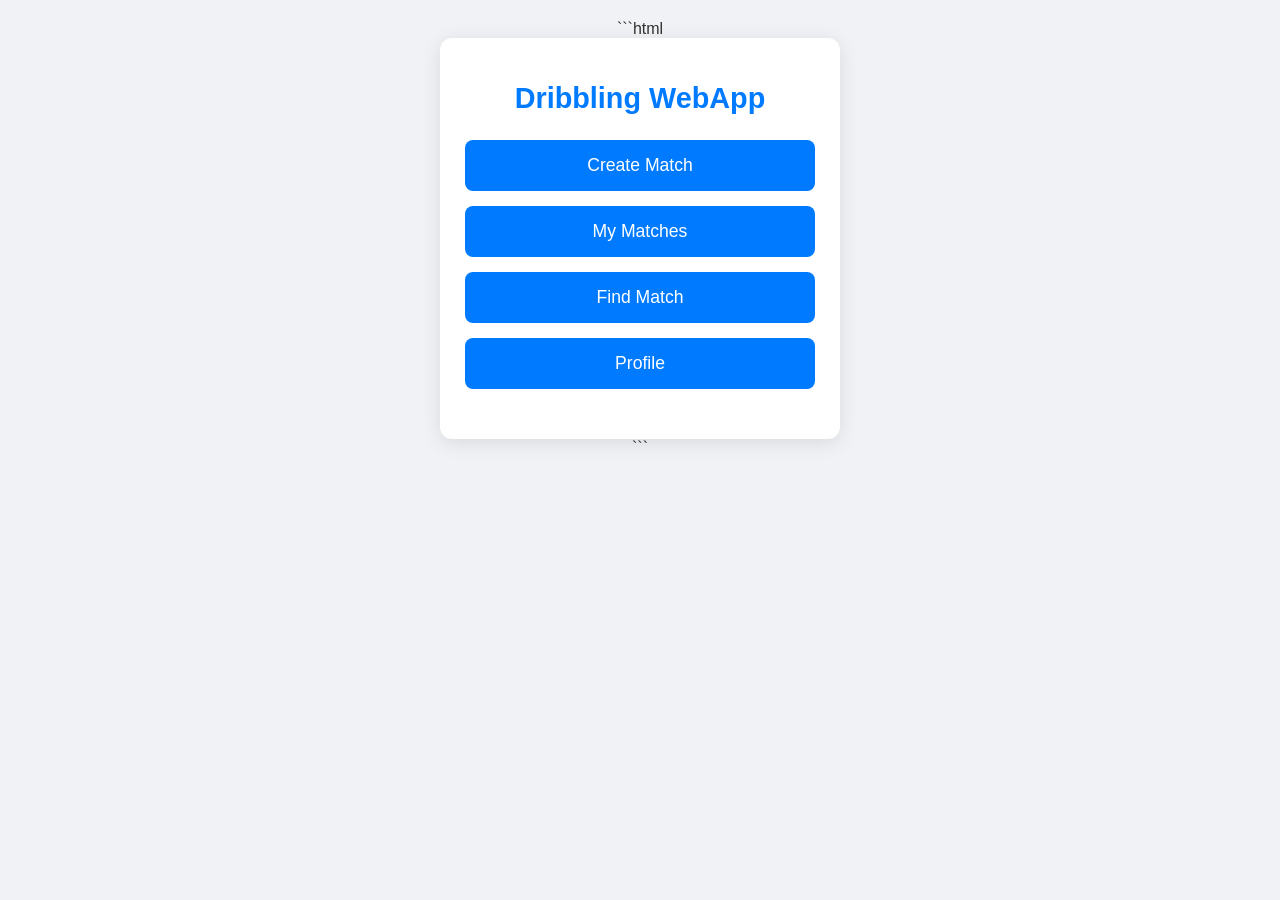
<file: index.html>
```html
<!DOCTYPE html>
<html lang="en">
<head>
    <meta charset="UTF-8">
    <meta name="viewport" content="width=device-width, initial-scale=1.0">
    <title>Dribbling WebApp</title>
    <!-- Telegram WebApp API script -->
    <script src="https://telegram.org/js/telegram-web-app.js"></script>
    <style>
        body {
            font-family: 'Segoe UI', Tahoma, Geneva, Verdana, sans-serif;
            margin: 0;
            padding: 20px;
            background-color: #f0f2f5;
            color: #333;
            display: flex;
            flex-direction: column;
            align-items: center;
            min-height: 100vh;
            box-sizing: border-box;
        }
        .container {
            background-color: #fff;
            padding: 25px;
            border-radius: 12px;
            box-shadow: 0 4px 20px rgba(0, 0, 0, 0.1);
            width: 100%;
            max-width: 400px;
            box-sizing: border-box;
        }
        h1 {
            color: #007bff;
            text-align: center;
            margin-bottom: 25px;
            font-size: 1.8em;
        }
        .button-group {
            display: flex;
            flex-direction: column;
            gap: 15px;
            margin-bottom: 25px;
        }
        button {
            background-color: #007bff;
            color: white;
            padding: 15px 20px;
            border: none;
            border-radius: 8px;
            font-size: 1.1em;
            cursor: pointer;
            transition: background-color 0.3s ease, transform 0.1s ease;
            width: 100%;
            box-sizing: border-box;
        }
        button:hover {
            background-color: #0056b3;
            transform: translateY(-2px);
        }
        button:active {
            transform: translateY(0);
        }
        .matches-container {
            background-color: #e9ecef;
            padding: 15px;
            border-radius: 8px;
            border: 1px solid #dee2e6;
            max-height: 300px;
            overflow-y: auto;
            margin-top: 20px;
        }
        .match-item {
            background-color: #fff;
            border: 1px solid #ced4da;
            border-radius: 6px;
            padding: 10px;
            margin-bottom: 10px;
            font-size: 0.95em;
        }
        .match-item:last-child {
            margin-bottom: 0;
        }
        .match-item strong {
            color: #007bff;
        }
        /* Responsive adjustments */
        @media (max-width: 600px) {
            body {
                padding: 15px;
            }
            .container {
                padding: 20px;
                border-radius: 8px;
            }
            h1 {
                font-size: 1.6em;
                margin-bottom: 20px;
            }
            button {
                padding: 12px 15px;
                font-size: 1em;
            }
            .button-group {
                gap: 10px;
            }
        }
    </style>
</head>
<body>
    <div class="container">
        <h1>Dribbling WebApp</h1>

        <div class="button-group">
            <button id="createMatchBtn">Create Match</button>
            <button id="myMatchesBtn">My Matches</button>
            <button id="findMatchBtn">Find Match</button>
            <button id="profileBtn">Profile</button>
        </div>

        <div id="matchesContainer" class="matches-container" style="display: none;">
            <h2>Your Matches</h2>
            <div id="matchesList"></div>
        </div>
    </div>

    <script>
        const BACKEND_URL = "https://functions.yandexcloud.net/d4ej3b807khm2o439oml";
        const matchesContainer = document.getElementById('matchesContainer');
        const matchesList = document.getElementById('matchesList');

        // Initialize Telegram WebApp
        document.addEventListener('DOMContentLoaded', () => {
            if (window.Telegram && window.Telegram.WebApp) {
                Telegram.WebApp.ready();
                Telegram.WebApp.expand();
                console.log('Telegram WebApp initialized and expanded.');
            } else {
                console.warn('Telegram WebApp API not available. Running in standalone mode.');
            }
        });

        // Feature 1: Create Match
        document.getElementById('createMatchBtn').addEventListener('click', async () => {
            const name = prompt("Enter Match Name:");
            if (!name) return;

            const dateTime = prompt("Enter Date & Time (YYYY-MM-DD HH:MM):");
            // Basic validation for date-time format
            const dateTimeRegex = /^\d{4}-\d{2}-\d{2} \d{2}:\d{2}$/;
            if (!dateTime || !dateTimeRegex.test(dateTime)) {
                alert("❌ Invalid Date & Time format. Please use YYYY-MM-DD HH:MM.");
                return;
            }

            const location = prompt("Enter Location:");
            if (!location) return;

            const matchData = {
                name: name,
                date: dateTime,
                location: location
            };

            try {
                const response = await fetch(BACKEND_URL, {
                    method: 'POST',
                    headers: {
                        'Content-Type': 'application/json'
                    },
                    body: JSON.stringify(matchData)
                });

                if (response.ok) {
                    alert("✅ Match created!");
                } else {
                    const errorText = await response.text();
                    alert(`❌ Error creating match: ${response.status} - ${errorText}`);
                }
            } catch (error) {
                console.error('Error creating match:', error);
                alert("❌ Error creating match. Please check your network connection.");
            }
        });

        // Feature 2: My Matches
        document.getElementById('myMatchesBtn').addEventListener('click', async () => {
            matchesList.innerHTML = ''; // Clear previous matches
            matchesContainer.style.display = 'none'; // Hide container initially

            try {
                const response = await fetch(BACKEND_URL, {
                    method: 'GET',
                    headers: {
                        'Accept': 'application/json'
                    }
                });

                if (response.ok) {
                    const matches = await response.json();
                    if (matches.length === 0) {
                        alert("No matches yet");
                    } else {
                        matchesContainer.style.display = 'block'; // Show container
                        matches.forEach(match => {
                            const matchItem = document.createElement('div');
                            matchItem.classList.add('match-item');
                            matchItem.innerHTML = `
                                <strong>Match Name:</strong> ${match.name}<br>
                                <strong>Date & Time:</strong> ${match.date}<br>
                                <strong>Location:</strong> ${match.location}
                            `;
                            matchesList.appendChild(matchItem);
                        });
                    }
                } else {
                    const errorText = await response.text();
                    alert(`❌ Error fetching matches: ${response.status} - ${errorText}`);
                }
            } catch (error) {
                console.error('Error fetching matches:', error);
                alert("❌ Error fetching matches. Please check your network connection.");
            }
        });

        // Feature 3: Find Match
        document.getElementById('findMatchBtn').addEventListener('click', () => {
            alert("🔍 Match search is under development");
        });

        // Feature 4: Profile
        document.getElementById('profileBtn').addEventListener('click', () => {
            if (window.Telegram && window.Telegram.WebApp && Telegram.WebApp.initDataUnsafe && Telegram.WebApp.initDataUnsafe.user) {
                const user = Telegram.WebApp.initDataUnsafe.user;
                const firstName = user.first_name || "N/A";
                const userId = user.id || "N/A";
                alert(`👤 Name: ${firstName}\n🆔 ID: ${userId}`);
            } else {
                alert("Telegram user data not available. Please open this WebApp from Telegram.");
            }
        });
    </script>
</body>
</html>
```
</file>
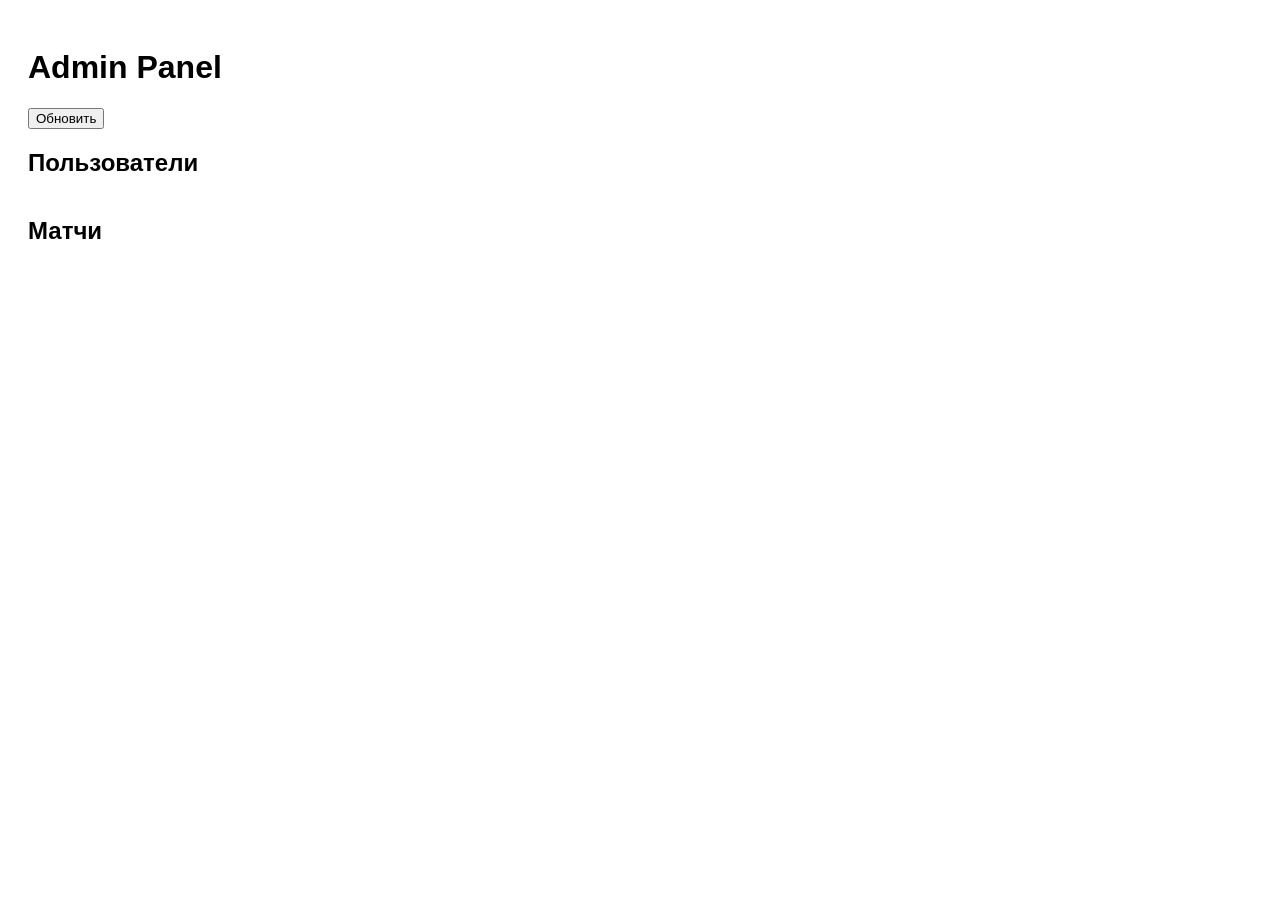
<file: admin/index.html>
<!doctype html><html lang="ru"><head><meta charset="UTF-8"><meta name="viewport" content="width=device-width, initial-scale=1.0"><title>Dribbling Admin</title><style>body{font-family:Arial;padding:20px}table{border-collapse:collapse;width:100%}td,th{border:1px solid #ccc;padding:8px}</style></head><body><h1>Admin Panel</h1><button onclick="load()">Обновить</button><h2>Пользователи</h2><table id="users"></table><h2>Матчи</h2><table id="matches"></table><script>
const api=localStorage.getItem('api')||'http://localhost:8000';
async function load(){const [u,m]=await Promise.all([fetch(api+'/admin/users').then(r=>r.json()),fetch(api+'/admin/matches').then(r=>r.json())]);document.getElementById('users').innerHTML='<tr><th>ID</th><th>Username</th><th>Blocked</th></tr>'+u.map(x=>`<tr><td>${x.telegram_id}</td><td>${x.username||''}</td><td>${x.is_blocked}</td></tr>`).join('');document.getElementById('matches').innerHTML='<tr><th>Title</th><th>City</th><th>Status</th></tr>'+m.map(x=>`<tr><td>${x.title}</td><td>${x.city}</td><td>${x.status}</td></tr>`).join('')}
load();
</script></body></html>
</file>
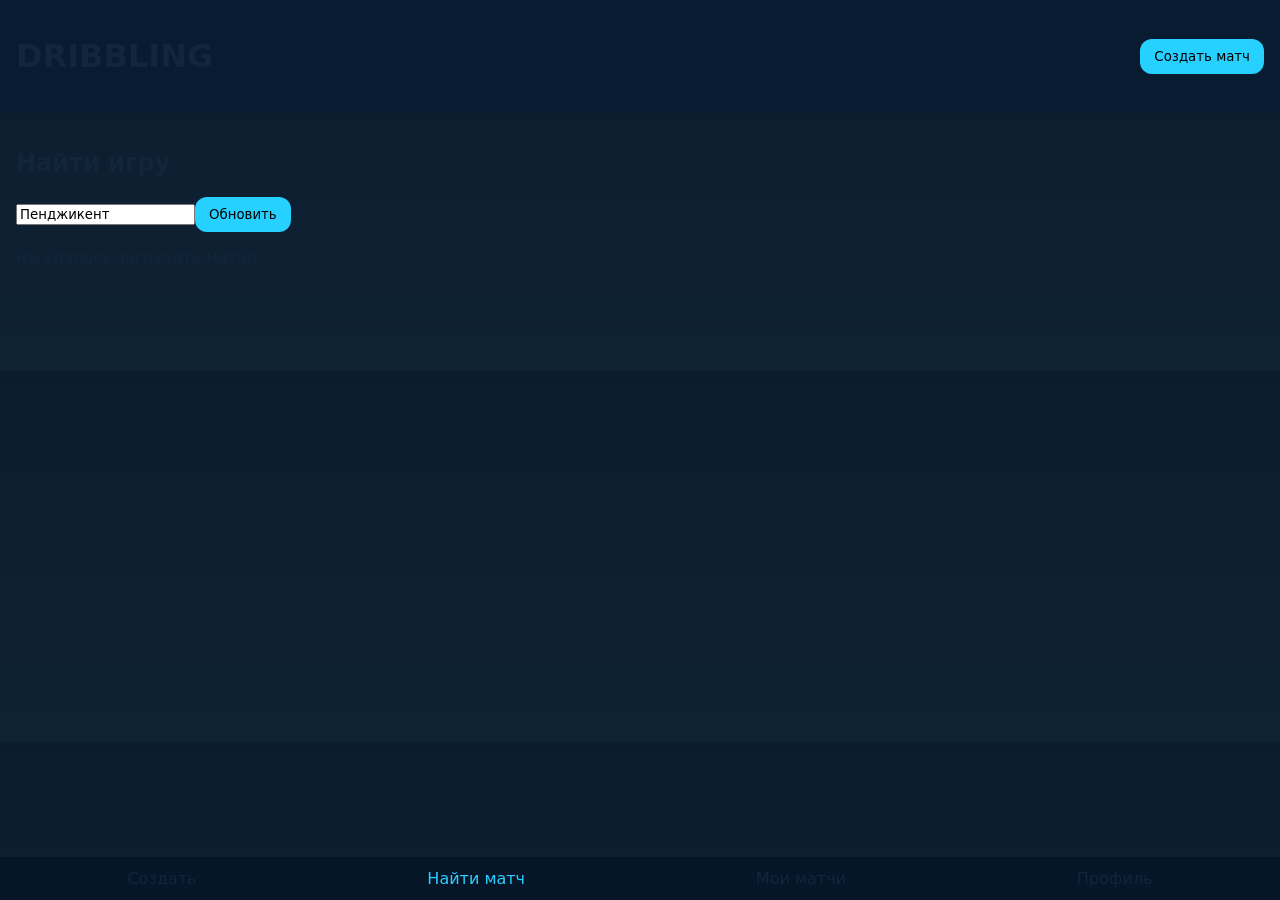
<file: frontend/index.html>
<!doctype html>
<html lang="ru">
<head>
  <meta charset="UTF-8" />
  <meta name="viewport" content="width=device-width, initial-scale=1.0" />
  <title>Dribbling</title>
  <link rel="stylesheet" href="styles.css" />
</head>
<body>
  <header class="top"><h1>DRIBBLING</h1><button id="createBtn">Создать матч</button></header>
  <main>
    <section><h2>Найти игру</h2><input id="city" placeholder="Город" value="Пенджикент"/><button id="loadBtn">Обновить</button></section>
    <section id="list" class="cards"></section>
  </main>
  <nav class="bottom"><a>Создать</a><a class="active">Найти матч</a><a>Мои матчи</a><a>Профиль</a></nav>
  <script src="app.js"></script>
</body>
</html>
</file>
<file: frontend/styles.css>
:root{--bg:#0f2233;--card:#17344d;--accent:#26d1ff;--text:#e8f3ff}
*{box-sizing:border-box;font-family:Inter,system-ui,sans-serif}
body{margin:0;background:linear-gradient(#0b1c2d,#0f2233);color:var(--text);padding-bottom:72px}
.top{display:flex;justify-content:space-between;align-items:center;padding:16px;background:#081b30;position:sticky;top:0}
button{background:var(--accent);border:none;padding:10px 14px;border-radius:12px}
main{padding:16px}.cards{display:grid;gap:12px}.card{background:var(--card);padding:14px;border-radius:16px}
.bottom{position:fixed;bottom:0;left:0;right:0;background:#071528;padding:12px;display:flex;justify-content:space-around}
.active{color:var(--accent)}
.skeleton{height:110px;border-radius:16px;background:linear-gradient(90deg,#1a3550,#284a69,#1a3550);background-size:200% 100%;animation:sh 1.2s infinite}
@keyframes sh{0%{background-position:200% 0}100%{background-position:-200% 0}}
@media (prefers-color-scheme: light){:root{--bg:#f3f6fb;--card:#fff;--text:#13253a}}
</file>
